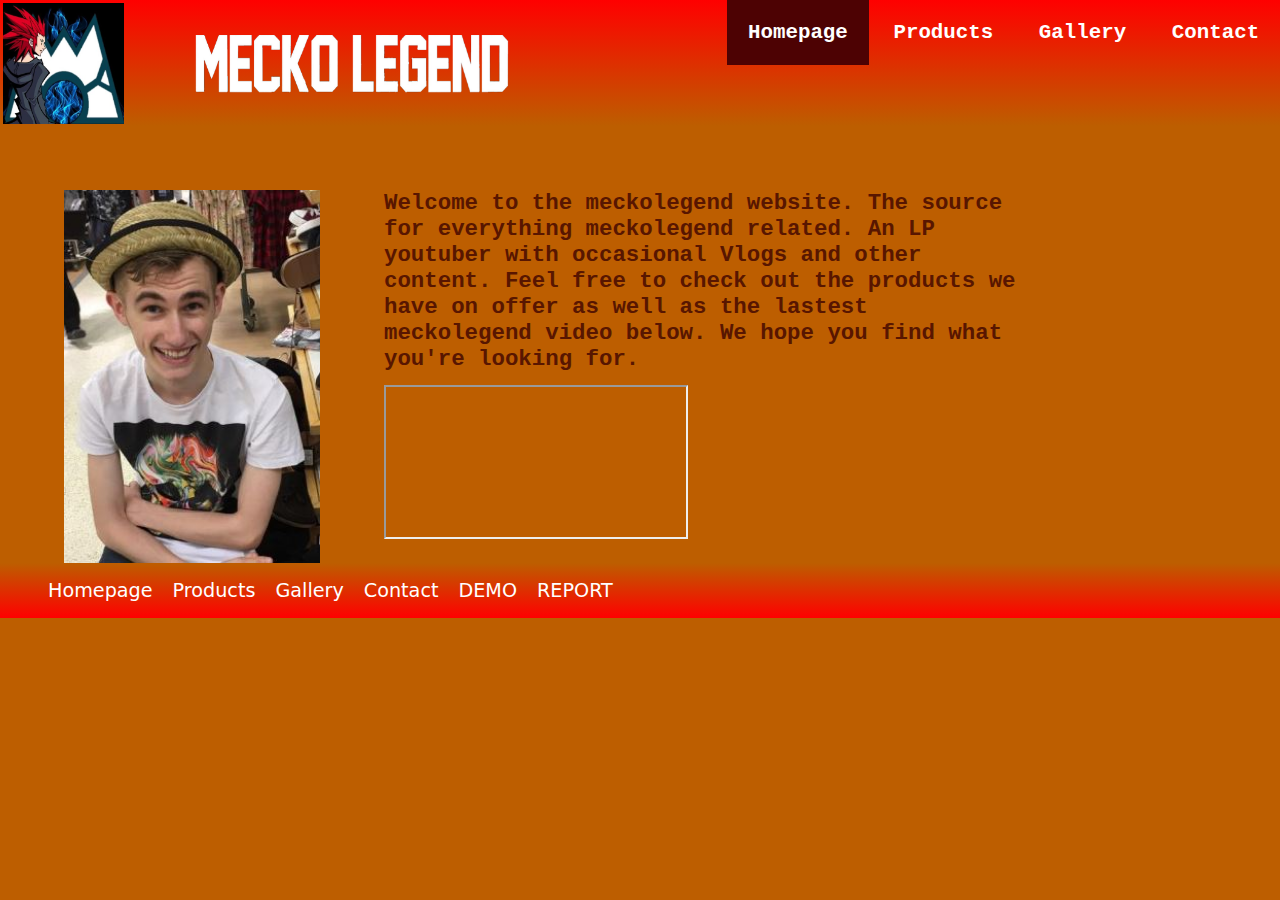
<file: index.html>
<!DOCTYPE html>

<html>
<head>
	<meta charset="utf-8">
	<link rel="stylesheet" href="css/style.css" type="text/css">
	<title>MeckoLegend</title>
	<script src="javascript/scripts.js"></script>
</head>	
<body>
	<!--banner/navigation-->
	<div id="header">
		<img src="assets/logo.png" id="logo" alt="logo"/>
		<ul id="nav">
			<li id="homepage" class="mainnav"><a href="#" class="current">Homepage</a></li>
			<li id="products" class="mainnav"><a href="products.html">Products</a></li>
			<li id="gallery" class="mainnav"><a href="gallery.html">Gallery</a></li>
			<li id="contact" class="mainnav"><a href="contact.html">Contact</a></li>
		</ul>
	</div>
	<!--main content-->
	<div id="wrapper">
		<div id="left"> <!--left div-->
			<img id="mecko" src="assets/mecko.JPG" alt="matt"/>
		</div>
		<div id="right"> <!--right div-->
			<p id="intro">Welcome to the meckolegend website. The source for everything meckolegend related. An LP youtuber with occasional Vlogs and other content. Feel free to check out the products we have on offer as well as the lastest meckolegend video below. We hope you find what you're looking for.</p>
			<iframe id="latest" src="https://www.youtube.com/embed?max-results=1&controls=0&showinfo=0&rel=0&listType=user_uploads&list=MeckoLegend" allowfullscreen></iframe>
		</div>	
	</div>
	<!--footer-->
	<div id="footer">
		<ul id="nav2">
			<li id="homepage2" ><a href="index.html" class="current">Homepage</a></li>
			<li id="products2"><a href="products.html">Products</a></li>
			<li id="gallery2"><a href="gallery.html">Gallery</a></li>
			<li id="contact2"><a href="contact.html">Contact</a></li>
			<li id="demo"><a href="demo.html">DEMO</a></li>
			<li id="report"><a href="report.html">REPORT</a></li>
		</ul>
	</div>
</body>
</html>
</file>
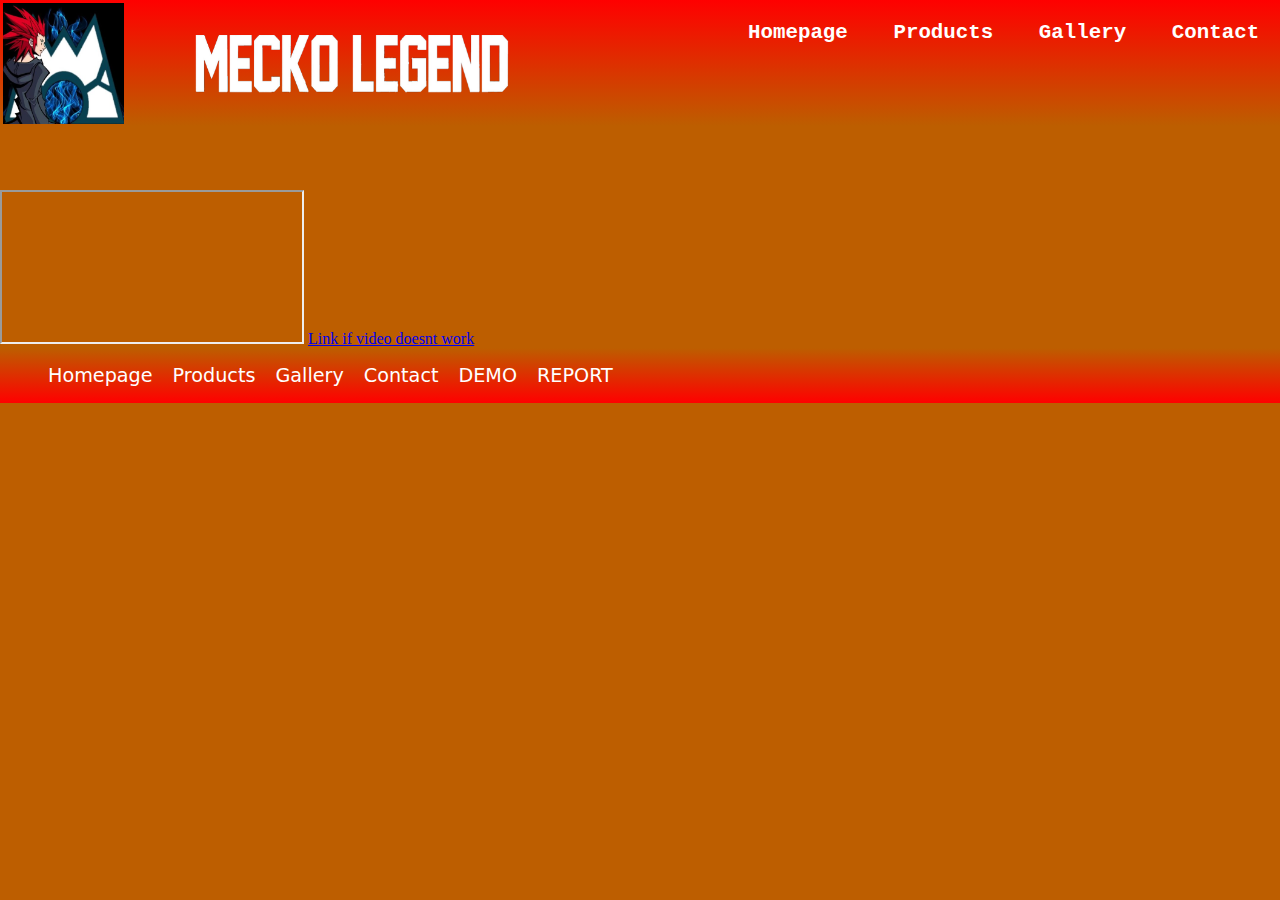
<file: demo.html>
<!DOCTYPE html>

<html>
<head>
	<meta charset="utf-8">
	<link rel="stylesheet" href="css/style.css" type="text/css">
	<title>Products</title>
	<script src="javascript/scripts.js"></script>

	
</head>	
<body>
	<!--banner/navigation-->
	<div id="header">
		<img src="assets/logo.png" id="logo"/>
		<ul id="nav">
			<li id="homepage" class="mainnav"><a href="index.html">Homepage</a></li>
			<li id="products" class="mainnav"><a href="products.html" >Products</a></li>
			<li id="gallery" class="mainnav"><a href="gallery.html">Gallery</a></li>
			<li id="contact" class="mainnav"><a href="contact.html">Contact</a></li>
		</ul>
	</div>
	<!--main content-->
	<div id="wrapper">
 	
			<iframe id="demovid" src="https://www.youtube.com/embed/watch?v=9C1dZURp578" allowfullscreen></iframe>
			<a href="https://www.youtube.com/watch?v=9C1dZURp578">Link if video doesnt work</a>
		
	
	</div>
	<!--footer-->
	<div id="footer">
		<ul id="nav2">
			<li id="homepage2" ><a href="index.html">Homepage</a></li>
			<li id="products2"><a href="products.html">Products</a></li>
			<li id="gallery2"><a href="gallery.html">Gallery</a></li>
			<li id="contact2"><a href="contact.html">Contact</a></li>
			<li id="demo"><a href="demo.html">DEMO</a></li>
			<li id="report"><a href="report.html">REPORT</a></li>
		</ul>
	</div>
</body>
</html>
</file>
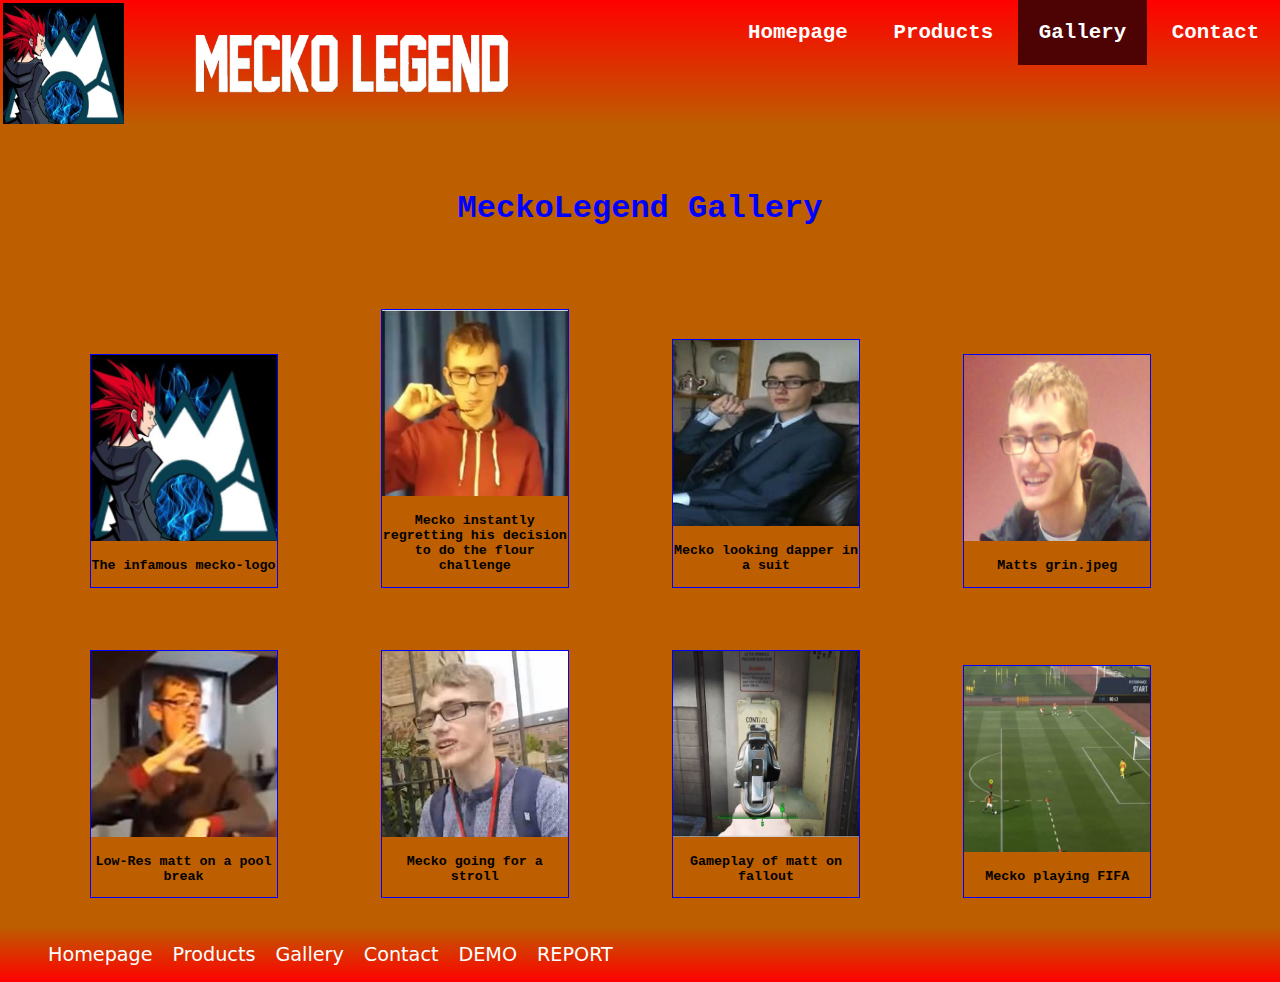
<file: gallery.html>
<!DOCTYPE html>

<html>
<head>
	<meta charset="utf-8">
	<link rel="stylesheet" href="css/style.css" type="text/css">
	<title>Products</title>
	<script src="javascript/scripts.js"></script>
</head>	
<body>
	<!--banner/navigation-->
	<div id="header">
		<img src="assets/logo.png" id="logo"/>
		<ul id="nav">
			<li id="homepage" class="mainnav"><a href="index.html">Homepage</a></li>
			<li id="products" class="mainnav"><a href="products.html" >Products</a></li>
			<li id="gallery" class="mainnav"><a href="gallery.html" class="current">Gallery</a></li>
			<li id="contact" class="mainnav"><a href="contact.html">Contact</a></li>
		</ul>
	</div>
	<!--main content-->
	<div id="wrapper">
 		<p id="gallerytitle">MeckoLegend Gallery</p>
  		<ul id="images">
  			<li><img src="assets/logo.jpg"><p class="caption">The infamous mecko-logo</p></li>
  			<li><img src="assets/matt.JPG"><p class="caption">Mecko instantly regretting his decision to do the flour challenge</p></li>
  			<li><img src="assets/suit.JPG"><p class="caption">Mecko looking dapper in a suit</p></li>
  			<li><img src="assets/grin.JPG"><p class="caption">Matts grin.jpeg</p></li>
  			
  			<li><img src="assets/pub.JPG"><p class="caption">Low-Res matt on a pool break</p></li>
  			<li><img src="assets/stroll.JPG"><p class="caption">Mecko going for a stroll</p></li>
  			<li><img src="assets/gameplay.JPG"><p class="caption">Gameplay of matt on fallout</p></li>
  			<li><img src="assets/footy.JPG"><p class="caption">Mecko playing FIFA</p></li>
  			
  		</ul>
	</div>
	<!--footer-->
	<div id="footer">
		<ul id="nav2">
			<li id="homepage2" ><a href="index.html" >Homepage</a></li>
			<li id="products2"><a href="products.html">Products</a></li>
			<li id="gallery2"><a href="gallery.html">Gallery</a></li>
			<li id="contact2"><a href="contact.html">Contact</a></li>
			<li id="demo"><a href="demo.html">DEMO</a></li>
			<li id="report"><a href="report.html">REPORT</a></li>
		</ul>
	</div>
</body>
</html>
</file>
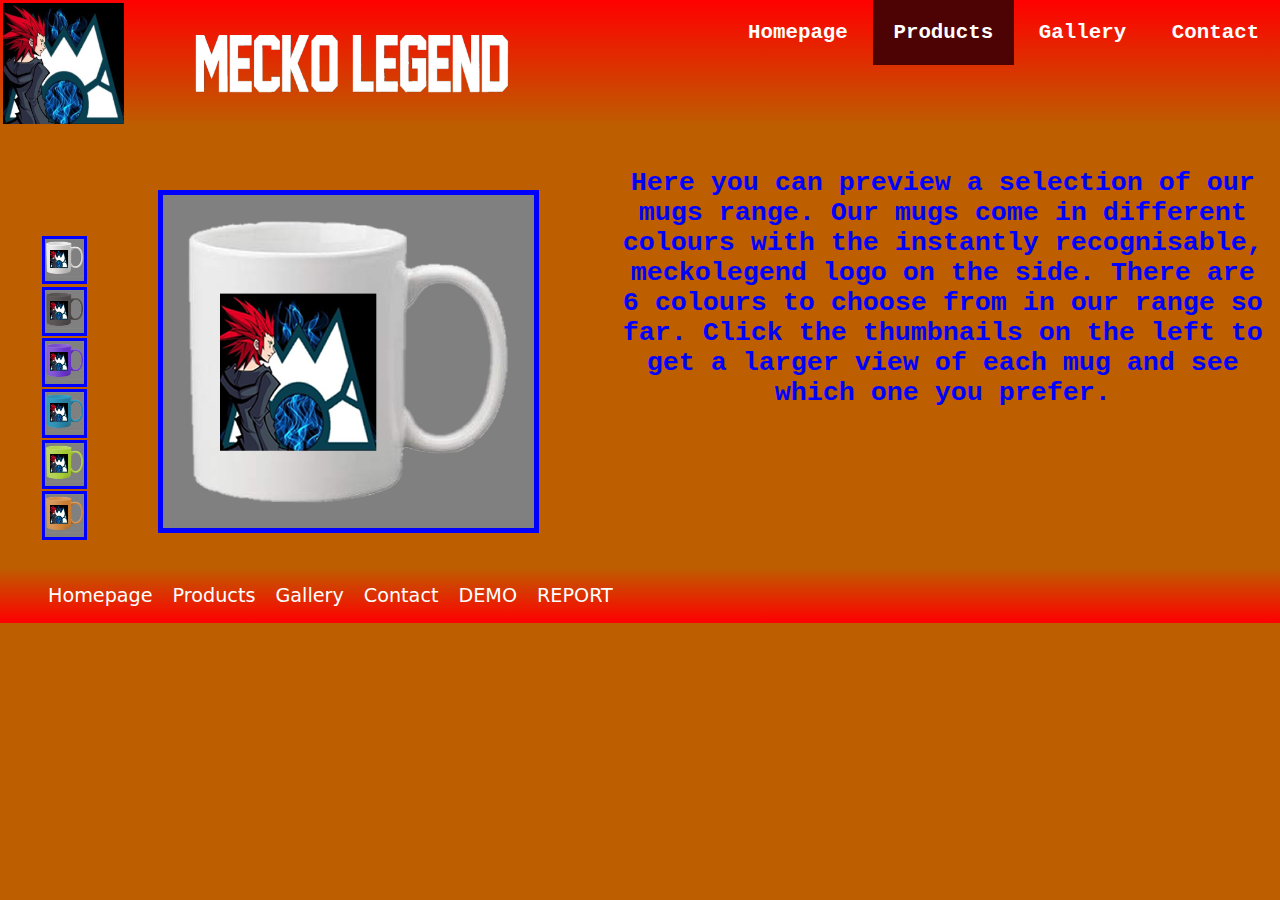
<file: mugs.html>
<!DOCTYPE html>

<html>
<head>
	<meta charset="utf-8">
	<link rel="stylesheet" href="css/style.css" type="text/css">
	<title>Products</title>
	<script src="https://code.jquery.com/jquery-1.11.1.min.js"></script>
	<script src="javascript/scripts.js"></script>
	
</head>	
<body>
	<!--banner/navigation-->
	<div id="header">
		<img src="assets/logo.png" id="logo"/>
		<ul id="nav">
			<li id="homepage" class="mainnav"><a href="index.html">Homepage</a></li>
			<li id="products" class="mainnav"><a href="products.html" class="current">Products</a></li>
			<li id="gallery" class="mainnav"><a href="gallery.html">Gallery</a></li>
			<li id="contact" class="mainnav"><a href="#">Contact</a></li>
		</ul>
	</div>
	<!--main content-->
	<div id="wrapper">
  		<div id="thumbs">
  		<ul>
			<a href="" id="switchwhitemug"><li><img src="assets/thumbs/mug_white.png"></li></a>
			<a href="" id="switchgreymug"><li><img src="assets/thumbs/mug_grey.png"></li></a>
			<a href="" id="switchpurplemug"><li><img src="assets/thumbs/mug_purple.png"></li></a>
			<a href="" id="switchbluemug"><li><img src="assets/thumbs/mug_blue.png"></li></a>
			<a href="" id="switchgreenmug"><li><img src="assets/thumbs/mug_green.png"></li></a>
			<a href="" id="switchorangemug"><li><img src="assets/thumbs/mug_orange.png"></li></a>
  		</ul>
  			
  		</div>
  		<img id="previewimg" src="assets/mug_white.png">
  		<p id="descriptionshirt">Here you can preview a selection of our mugs range. Our mugs come in different colours with the instantly recognisable, meckolegend logo on the side. There are 6 colours to choose from in our range so far. Click the thumbnails on the left to get a larger view of each mug and see which one you prefer.</p>
	</div>
	<!--footer-->
	<div id="footer">
		<ul id="nav2">
			<li id="homepage2" ><a href="index.html" class="current">Homepage</a></li>
			<li id="products2"><a href="products.html">Products</a></li>
			<li id="gallery2"><a href="gallery.html">Gallery</a></li>
			<li id="contact2"><a href="contact.html">Contact</a></li>
			<li id="demo"><a href="demo.html">DEMO</a></li>
			<li id="report"><a href="report.html">REPORT</a></li>
		</ul>
	</div>
</body>
</html>
</file>
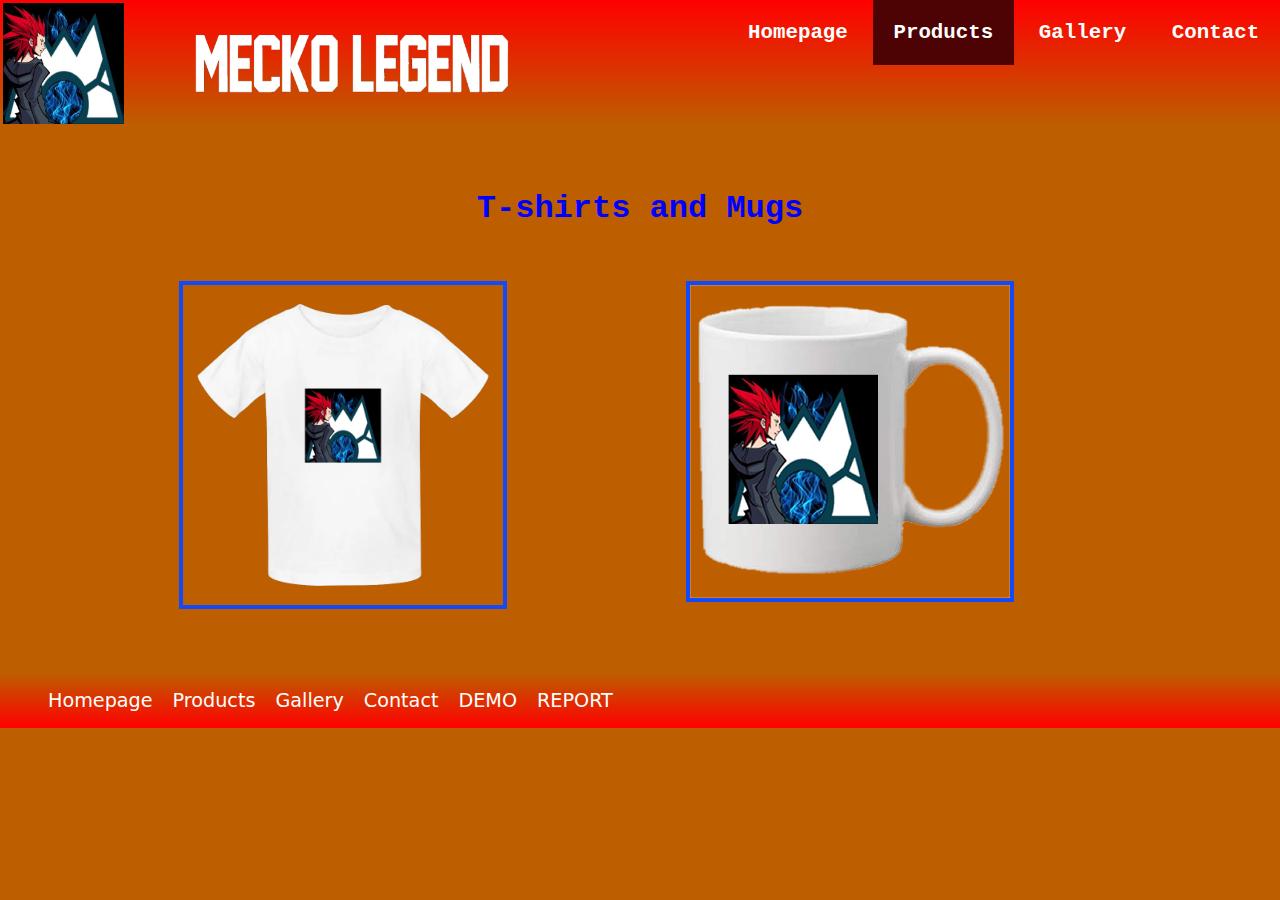
<file: products.html>
<!DOCTYPE html>

<html>
<head>
	<meta charset="utf-8">
	<link rel="stylesheet" href="css/style.css" type="text/css">
	<title>Products</title>
	<script src="javascript/scripts.js"></script>
</head>	
<body>
	<!--banner/navigation-->
	<div id="header">
		<img src="assets/logo.png" id="logo"/>
		<ul id="nav">
			<li id="homepage" class="mainnav"><a href="index.html">Homepage</a></li>
			<li id="products" class="mainnav"><a href="products.html" class="current">Products</a></li>
			<li id="gallery" class="mainnav"><a href="gallery.html">Gallery</a></li>
			<li id="contact" class="mainnav"><a href="#">Contact</a></li>
		</ul>
	</div>
	<!--main content-->
	<div id="wrapper">
  	<h1 id="productheader">T-shirts and Mugs</h1>
	  	<div id="left"> <!--left div-->
			<a href="shirts.html"><img src="assets/shirt.png" class="product"></a>
		</div>
		<div id="right"> <!--right div-->
			<a href="mugs.html"><img src="assets/mug.png" class="product"></a>
		</div>	
	</div>
	<!--footer-->
	<div id="footer">
		<ul id="nav2">
			<li id="homepage2" ><a href="index.html" class="current">Homepage</a></li>
			<li id="products2"><a href="products.html">Products</a></li>
			<li id="gallery2"><a href="gallery.html">Gallery</a></li>
			<li id="contact2"><a href="contact.html">Contact</a></li>
			<li id="demo"><a href="demo.html">DEMO</a></li>
			<li id="report"><a href="report.html">REPORT</a></li>
		</ul>
	</div>
</body>
</html>
</file>
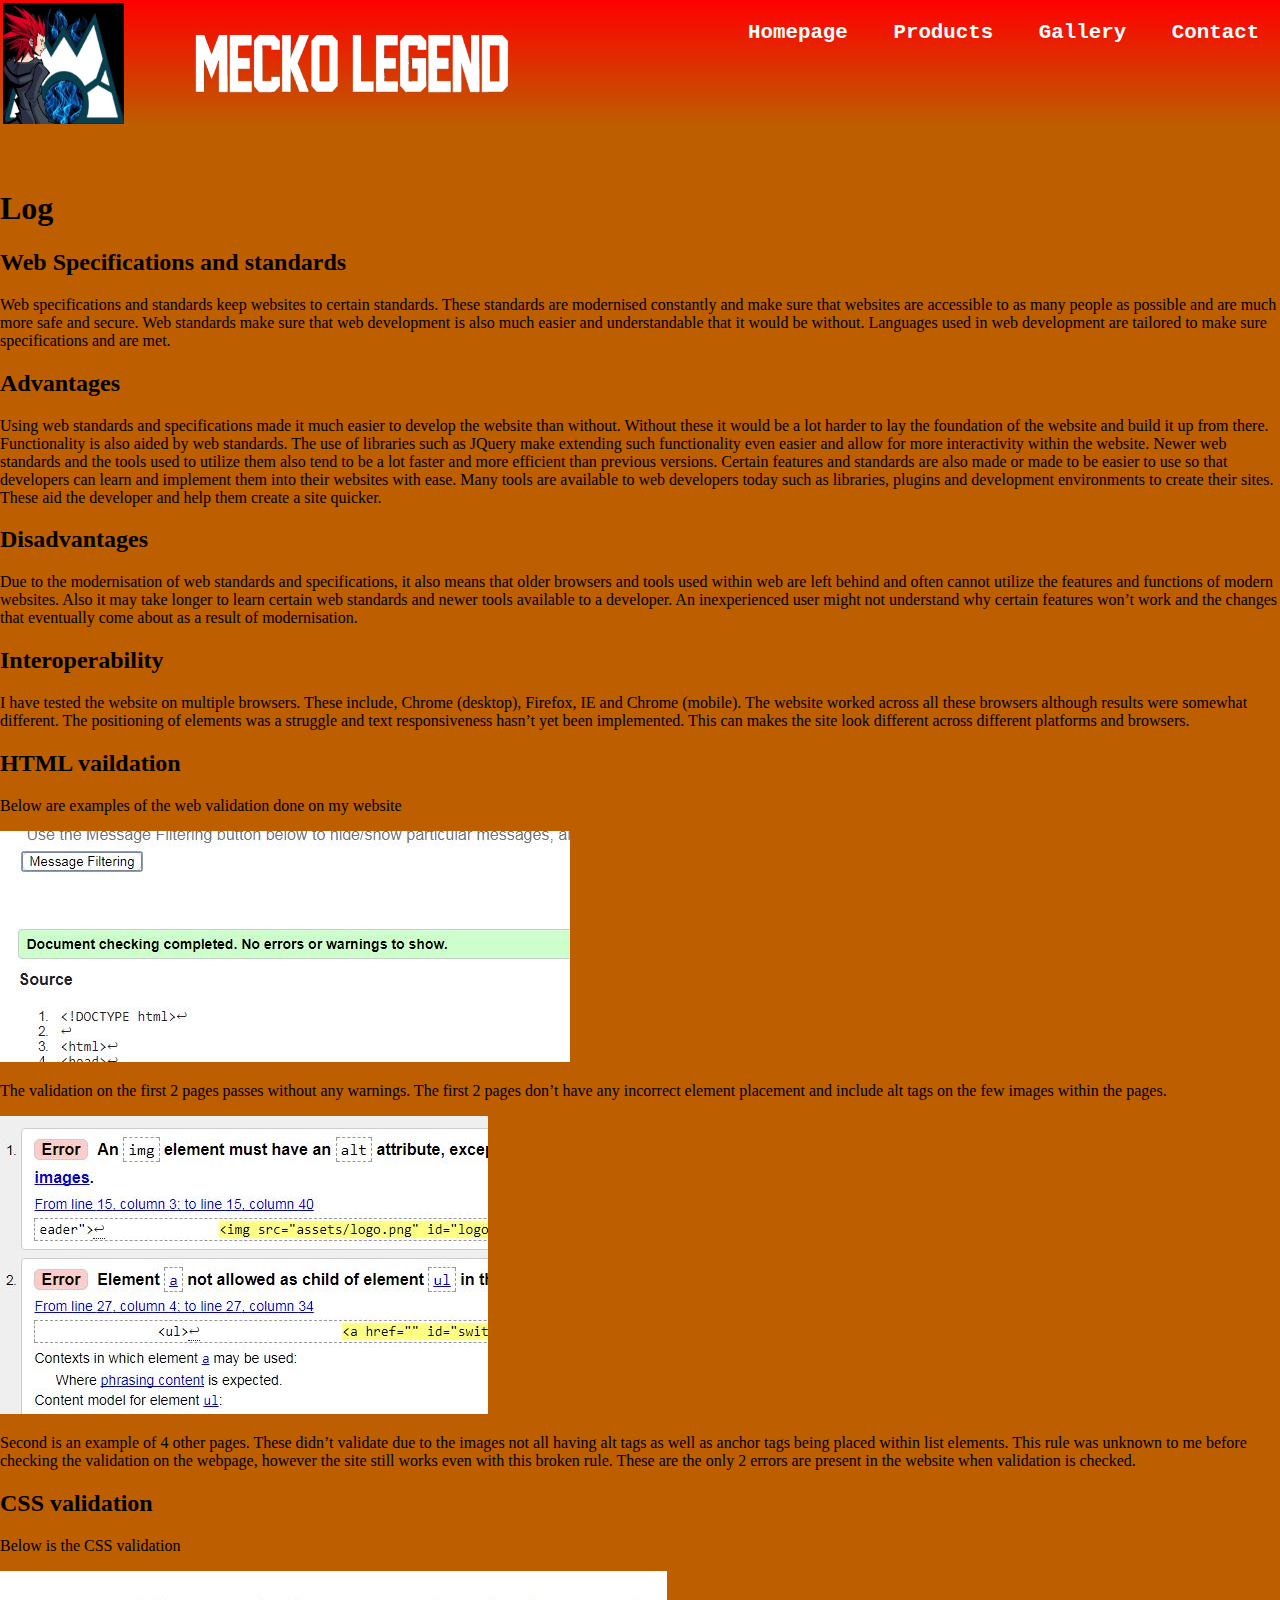
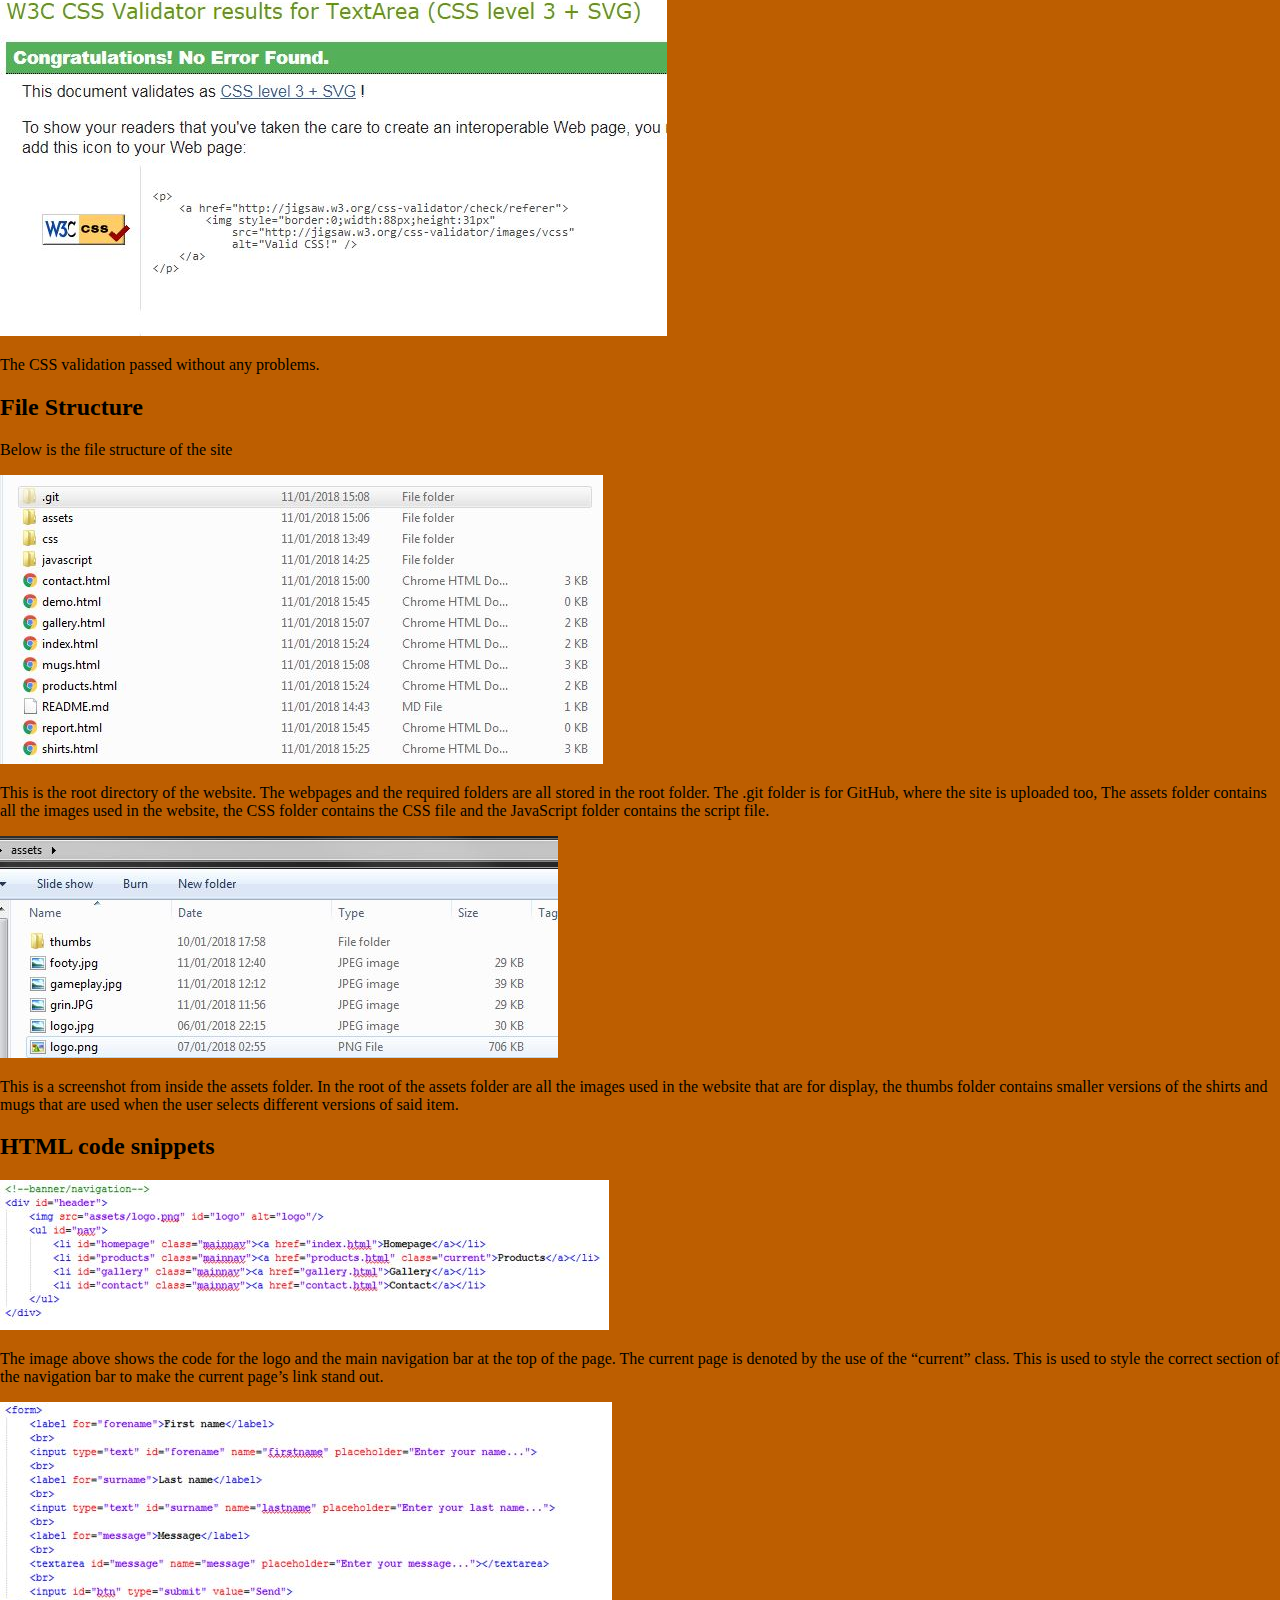
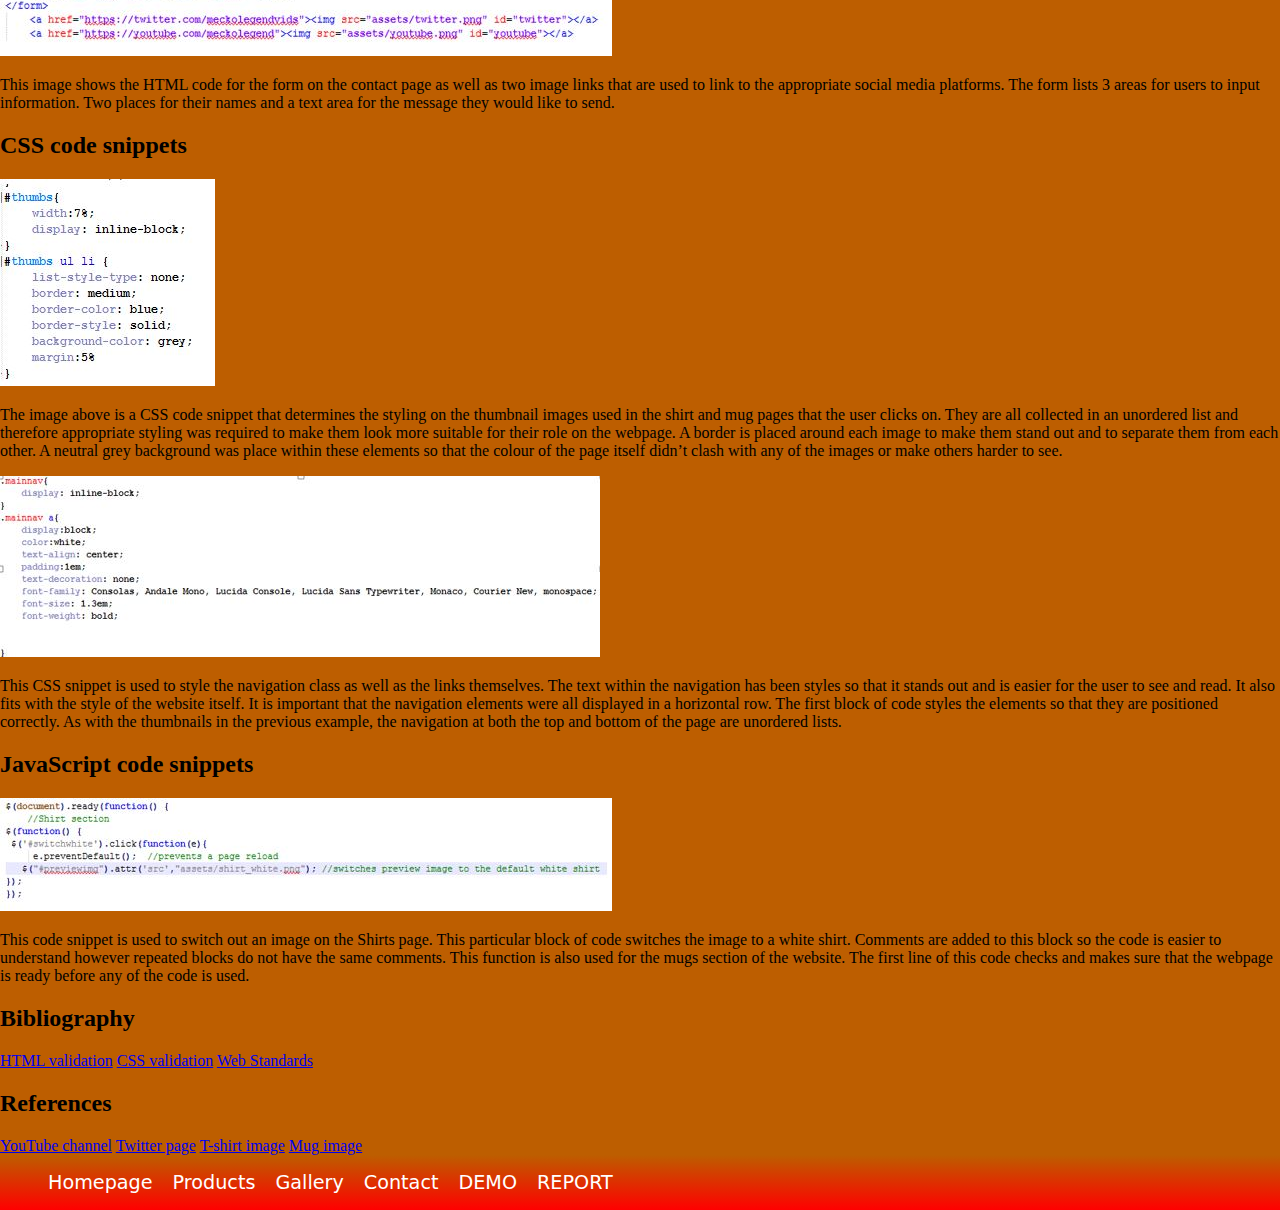
<file: report.html>
<!DOCTYPE html>

<html>
<head>
	<meta charset="utf-8">
	<link rel="stylesheet" href="css/style.css" type="text/css">
	<title>Products</title>
	<script src="javascript/scripts.js"></script>
	
</head>	
<body>
	<!--banner/navigation-->
	<div id="header">
		<img src="assets/logo.png" id="logo"/>
		<ul id="nav">
			<li id="homepage" class="mainnav"><a href="index.html">Homepage</a></li>
			<li id="products" class="mainnav"><a href="products.html" >Products</a></li>
			<li id="gallery" class="mainnav"><a href="gallery.html">Gallery</a></li>
			<li id="contact" class="mainnav"><a href="contact.html">Contact</a></li>
		</ul>
	</div>
	<!--main content-->
	<div id="wrapper">
 	<h1 id="log">Log</h1>
 	<h2 class="logheader">Web Specifications and standards</h2>
 	<p class="logpara">Web specifications and standards keep websites to certain standards. These standards are modernised constantly and make sure that websites are accessible to as many people as possible and are much more safe and secure. Web standards make sure that web development is also much easier and understandable that it would be without. Languages used in web development are tailored to make sure specifications and are met.</p>
 	<h2 class="logheader">Advantages</h2>
 	<p class="logpara">Using web standards and specifications made it much easier to develop the website than without. Without these it would be a lot harder to lay the foundation of the website and build it up from there. Functionality is also aided by web standards. The use of libraries such as JQuery make extending such functionality even easier and allow for more interactivity within the website. Newer web standards and the tools used to utilize them also tend to be a lot faster and more efficient than previous versions. Certain features and standards are also made or made to be easier to use so that developers can learn and implement them into their websites with ease. Many tools are available to web developers today such as libraries, plugins and development environments to create their sites. These aid the developer and help them create a site quicker.</p>
 	<h2 class="logheader">Disadvantages</h2>
 	<p class="logpara">Due to the modernisation of web standards and specifications, it also means that older browsers and tools used within web are left behind and often cannot utilize the features and functions of modern websites. Also it may take longer to learn certain web standards and newer tools available to a developer. An inexperienced user might not understand why certain features won’t work and the changes that eventually come about as a result of modernisation.</p>
	<h2 class="logheader">Interoperability</h2>
	<p class="logpara">I have tested the website on multiple browsers. These include, Chrome (desktop), Firefox, IE and Chrome (mobile). The website worked across all these browsers although results were somewhat different. The positioning of elements was a struggle and text responsiveness hasn’t yet been implemented. This can makes the site look different across different platforms and browsers.</p>
	<h2 class="logheader">HTML vaildation</h2>
	<p class="logpara">Below are examples of the web validation done on my website</p>
	<img src="assets/htmlv1.JPG" class="logimg">
	<p class="logpara">The validation on the first 2 pages passes without any warnings. The first 2 pages don’t have any incorrect element placement and include alt tags on the few images within the pages.</p>
	<img src="assets/htlv2.JPG" class="logimg">
	<p class="logpara">Second is an example of 4 other pages. These didn’t validate due to the images not all having alt tags as well as anchor tags being placed within list elements. This rule was unknown to me before checking the validation on the webpage, however the site still works even with this broken rule. These are the only 2 errors are present in the website when validation is checked.</p>
	<h2 class="logheader">CSS validation</h2>
	<p class="logpara">Below is the CSS validation</p>
	<img src="assets/css.JPG" class="logimg">
	<p class="logpara">The CSS validation passed without any problems. </p>
	<h2 class="logheader">File Structure</h2>
	<p class="logpara">Below is the file structure of the site</p>
	<img src="assets/files.JPG" class="logimg">
	<p class="logpara">This is the root directory of the website. The webpages and the required folders are all stored in the root folder. The .git folder is for GitHub, where the site is uploaded too, The assets folder contains all the images used in the website, the CSS folder contains the CSS file and the JavaScript folder contains the script file.</p>
	<img src="assets/files2.JPG" class="logimg">
	<p class="logpara">This is a screenshot from inside the assets folder. In the root of the assets folder are all the images used in the website that are for display, the thumbs folder contains smaller versions of the shirts and mugs that are used when the user selects different versions of said item.</p>
	<h2 class="logheader">HTML code snippets</h2>
	<img src="assets/htmls1.JPG" class="logimg">
	<p class="logpara">The image above shows the code for the logo and the main navigation bar at the top of the page. The current page is denoted by the use of the “current” class. This is used to style the correct section of the navigation bar to make the current page’s link stand out.</p>
	<img src="assets/htmls2.JPG" class="logimg">
	<p class="logpara">This image shows the HTML code for the form on the contact page as well as two image links that are used to link to the appropriate social media platforms. The form lists 3 areas for users to input information. Two places for their names and a text area for the message they would like to send.</p>
	<h2 class="logheader">CSS code snippets</h2>
	<img src="assets/css1.JPG" class="logimg">
	<p class="logpara">The image above is a CSS code snippet that determines the styling on the thumbnail images used in the shirt and mug pages that the user clicks on. They are all collected in an unordered list and therefore appropriate styling was required to make them look more suitable for their role on the webpage. A border is placed around each image to make them stand out and to separate them from each other. A neutral grey background was place within these elements so that the colour of the page itself didn’t clash with any of the images or make others harder to see.</p>
	<img src="assets/css2.JPG" class="logimg">
	<p class="logpara">This CSS snippet is used to style the navigation class as well as the links themselves. The text within the navigation has been styles so that it stands out and is easier for the user to see and read. It also fits with the style of the website itself. It is important that the navigation elements were all displayed in a horizontal row. The first block of code styles the elements so that they are positioned correctly. As with the thumbnails in the previous example, the navigation at both the top and bottom of the page are unordered lists.</p>
	<h2 class="logheader">JavaScript code snippets</h2>
	<img src="assets/javascript.JPG" class="logimg">
	<p class="logpara">This code snippet is used to switch out an image on the Shirts page. This particular block of code switches the image to a white shirt. Comments are added to this block so the code is easier to understand however repeated blocks do not have the same comments. This function is also used for the mugs section of the website. The first line of this code checks and makes sure that the webpage is ready before any of the code is used.</p>
	<h2 class="logheader">Bibliography</h2>
	<a href="https://validator.w3.org/" class="loglink">HTML validation</a>
	<a href="https://jigsaw.w3.org/css-validator/validator" class="loglink">CSS validation</a>
	<a href="https://www.w3.org/standards/" class="loglink">Web Standards</a>
	<h2 class="logheader">References</h2>
	<a href="https://youtube.com/meckolegend" class="loglink">YouTube channel</a>
	<a href="https://twitter.com/meckolegendvids" class="loglink">Twitter page</a>
	<a href="https://image.spreadshirtmedia.com/image-server/v1/products/1005754203/views/1,width=800,height=800,appearanceId=1,version=1485415253/derrick-rose-dunk-white-kids-t-shirt.jpg" class="loglink">T-shirt image</a>
	<a href="https://cliparts.zone/clipart/1758881" class="loglink">Mug image</a>
	
	
	</div>
	<!--footer-->
	<div id="footer">
		<ul id="nav2">
			<li id="homepage2" ><a href="index.html">Homepage</a></li>
			<li id="products2"><a href="products.html">Products</a></li>
			<li id="gallery2"><a href="gallery.html">Gallery</a></li>
			<li id="contact2"><a href="contact.html">Contact</a></li>
			<li id="demo"><a href="demo.html">DEMO</a></li>
			<li id="report"><a href="report.html">REPORT</a></li>
		</ul>
	</div>
</body>
</html>
</file>
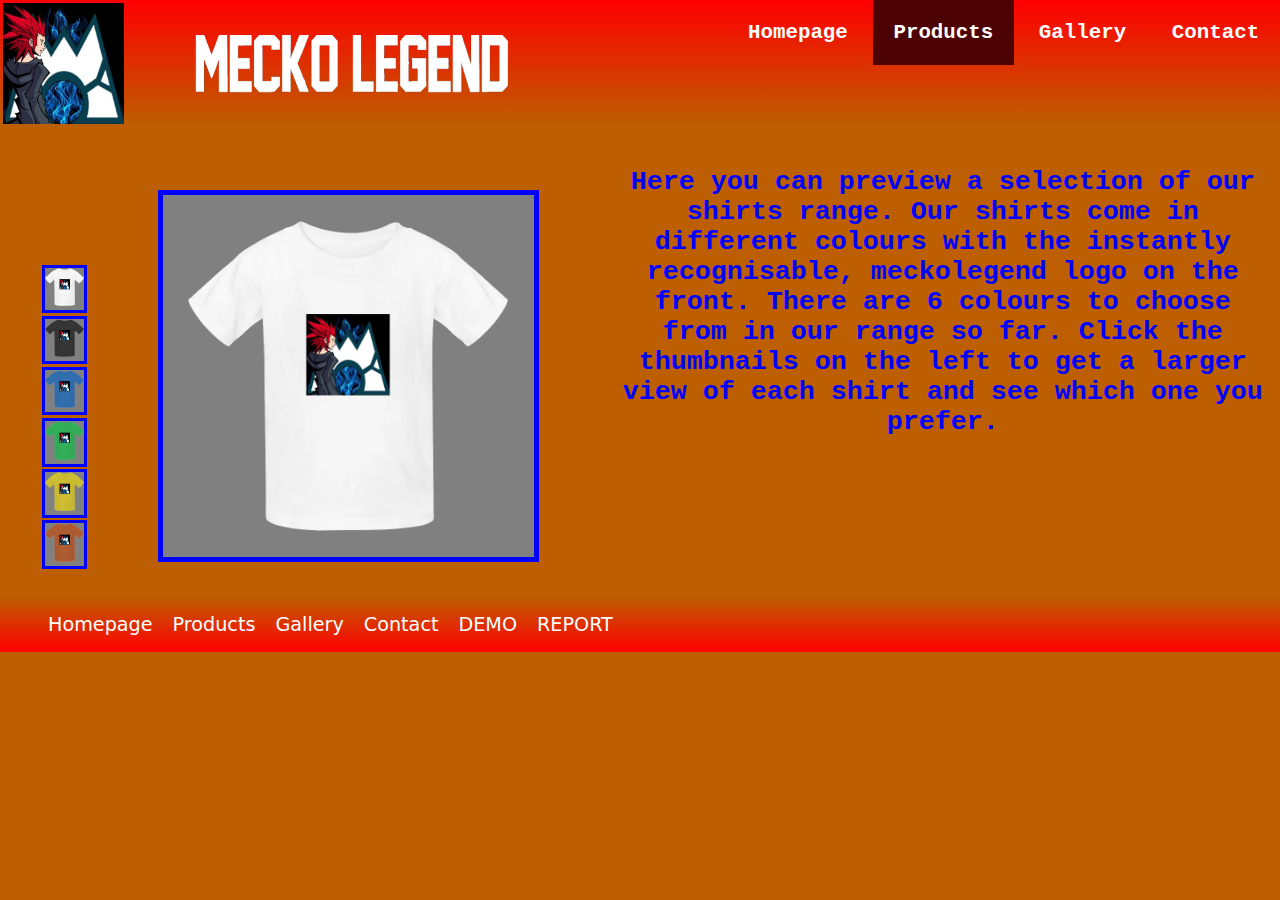
<file: shirts.html>
<!DOCTYPE html>

<html>
<head>
	<meta charset="utf-8">
	<link rel="stylesheet" href="css/style.css" type="text/css">
	<title>Products</title>
	<script src="https://code.jquery.com/jquery-1.11.1.min.js"></script>
	<script src="javascript/scripts.js"></script>
	
</head>	
<body>
	<!--banner/navigation-->
	<div id="header">
		<img src="assets/logo.png" id="logo"/>
		<ul id="nav">
			<li id="homepage" class="mainnav"><a href="index.html">Homepage</a></li>
			<li id="products" class="mainnav"><a href="products.html" class="current">Products</a></li>
			<li id="gallery" class="mainnav"><a href="gallery.html">Gallery</a></li>
			<li id="contact" class="mainnav"><a href="contact.html">Contact</a></li>
		</ul>
	</div>
	<!--main content-->
	<div id="wrapper">
  		<div id="thumbs">
  		<ul>
			<a href="" id="switchwhite"><li><img src="assets/thumbs/shirt_white.png"></li></a>
			<a href="" id="switchblack"><li><img src="assets/thumbs/shirt_black.png"></li></a>
			<a href="" id="switchblue"><li><img src="assets/thumbs/shirt_blue.png"></li></a>
			<a href="" id="switchgreen"><li><img src="assets/thumbs/shirt_green.png"></li></a>
			<a href="" id="switchyellow"><li><img src="assets/thumbs/shirt_yellow.png"></li></a>
			<a href="" id="switchred"><li><img src="assets/thumbs/shirt_red.png"></li></a>
  		</ul>
  			
  		</div>
  		<img id="previewimg" src="assets/shirt_white.png">
  		<p id="descriptionshirt">Here you can preview a selection of our shirts range. Our shirts come in different colours with the instantly recognisable, meckolegend logo on the front. There are 6 colours to choose from in our range so far. Click the thumbnails on the left to get a larger view of each shirt and see which one you prefer.</p>
	</div>
	<!--footer-->
	<div id="footer">
		<ul id="nav2">
			<li id="homepage2" ><a href="index.html" class="current">Homepage</a></li>
			<li id="products2"><a href="products.html">Products</a></li>
			<li id="gallery2"><a href="gallery.html">Gallery</a></li>
			<li id="contact2"><a href="contact.html">Contact</a></li>
			<li id="demo"><a href="demo.html">DEMO</a></li>
			<li id="report"><a href="report.html">REPORT</a></li>
		</ul>
	</div>
</body>
</html>
</file>
<file: css/style.css>
body {
	margin:0;
	padding:0;
	background-color: #BD5E00
}
#thumbs{
	width:7%;
	display: inline-block;
}
#thumbs ul li {
	list-style-type: none;
	border: medium;
	border-color: blue;
	border-style: solid;
	background-color: grey;
	margin:5%
}
#thumbs ul li img {
	width: 100%;
}
#previewimg {
	width:25%;
	margin-left: 5%;
	padding:2%;
	border: thick;
	border-color: blue;
	border-style: solid;
	background-color: grey;
}
#descriptionshirt{
	display: inline-block;
	text-align: center;
	width:50%;
	position: relative;
	bottom: 5em;
	left:3em;
	font-size: 20pt;
	font-family: Consolas, Andale Mono, Lucida Console, Lucida Sans Typewriter, Monaco, Courier New, monospace;
	font-weight:bold;
	color: blue;
	
}
#header{
	width:100%;
	background: linear-gradient(to bottom, red, #BD5E00);
	overflow: hidden;
	margin-bottom: 5%;
	
}
#logo{
	width:40%;
	margin:0.2%;
	float:left;
}
/*nav is a ul element*/
#nav{
	list-style-type: none;
	margin:0;
	padding:0;
	overflow: hidden;
	float: right;
}
.mainnav{
	display: inline-block;
}
.mainnav a{
	display:block;
	color:white;
	text-align: center;
	padding:1em;
	text-decoration: none;
	font-family: Consolas, Andale Mono, Lucida Console, Lucida Sans Typewriter, Monaco, Courier New, monospace;
	font-size: 1.3em;
	font-weight: bold;
	
	
}
.mainnav a:hover:not(.current){
	background-color: #D18200;
}
.mainnav .current{
	background-color: #4D0203;
}
#left{
	width:50%;
}
#wrapper{
	width:100%;
	
}
#mecko {
	width: 40%;
	margin-left:10%;
	float:left;
}
#productheader{
	font-family: Consolas, Andale Mono, Lucida Console, Lucida Sans Typewriter, Monaco, Courier New, monospace;
	color:blue;
	text-align: center;
}
#right{
	width:50%;
	margin-left: 30%;
	
}
.product{
	margin-left:28%;
	margin-top:5%;
	margin-bottom:10%;
	width:50%;
	border-style: solid;
	border-color: #1149FB;
	border-width: 3pt;
	float:left;
}
#intro {
	width:100%;
	font-family: Consolas, Andale Mono, Lucida Console, Lucida Sans Typewriter, Monaco, Courier New, monospace;
	font-weight: bold;
	font-size: 1.4em;
	color: #581600;
	margin-bottom: 2%;
}
#lastest{
	width:50%;
	height:50%;
}
#footer{
	width:100%;
	background: linear-gradient(to top, red, #BD5E00);
	overflow: hidden;
	bottom:0;
}

#footer li{
	list-style-type: none;
	display: inline;
	font-family: Segoe, Segoe UI, DejaVu Sans, Trebuchet MS, Verdana," sans-serif";
	padding:0.5em;
}
#footer li a{
	text-decoration: none;
	font-size: 1.2em;
	color: white;
}
#images{
	list-style:none;
	
}
#images li {
	width:15%;
	border: thin;
	border-style: solid;
	border-color: blue;
	margin: 4%; 
	display: inline-block;
	margin-bottom: 1%;
}
#images li img{
	width:100%;
	
}
.caption {
	text-align: center;
	font-family: Consolas, Andale Mono, Lucida Console, Lucida Sans Typewriter, Monaco, Courier New, monospace;
	font-weight: bold;
	font-size: 10pt;
	
}
#gallerytitle{
	text-align: center;
	color: blue;
	font-family: Consolas, Andale Mono, Lucida Console, Lucida Sans Typewriter, Monaco, Courier New, monospace;
	font-size: 2em;
	font-weight: bold;
}
label{
	font-family: Consolas, Andale Mono, Lucida Console, Lucida Sans Typewriter, Monaco, Courier New, monospace;
	color: blue;
	font-weight: bold;
}
input {
	margin-bottom:1%;
}
#message{
	height:10em;
	width:20%;
}
form {
	margin-left: 5%;
}
#msg {
	width:50%;
 	text-align: center;
	color: blue;
	font-family: Consolas, Andale Mono, Lucida Console, Lucida Sans Typewriter, Monaco, Courier New, monospace;
	font-weight: bold;
	font-size: 1.5em;
	margin-left:25%;
}
#twitter{
	width:4%;
	position:relative;
	bottom:15em;
	left:30em;
}
#youtube{
	width:4%;
	position: relative;
	bottom: 10em;
	left:26em
}
</file>
